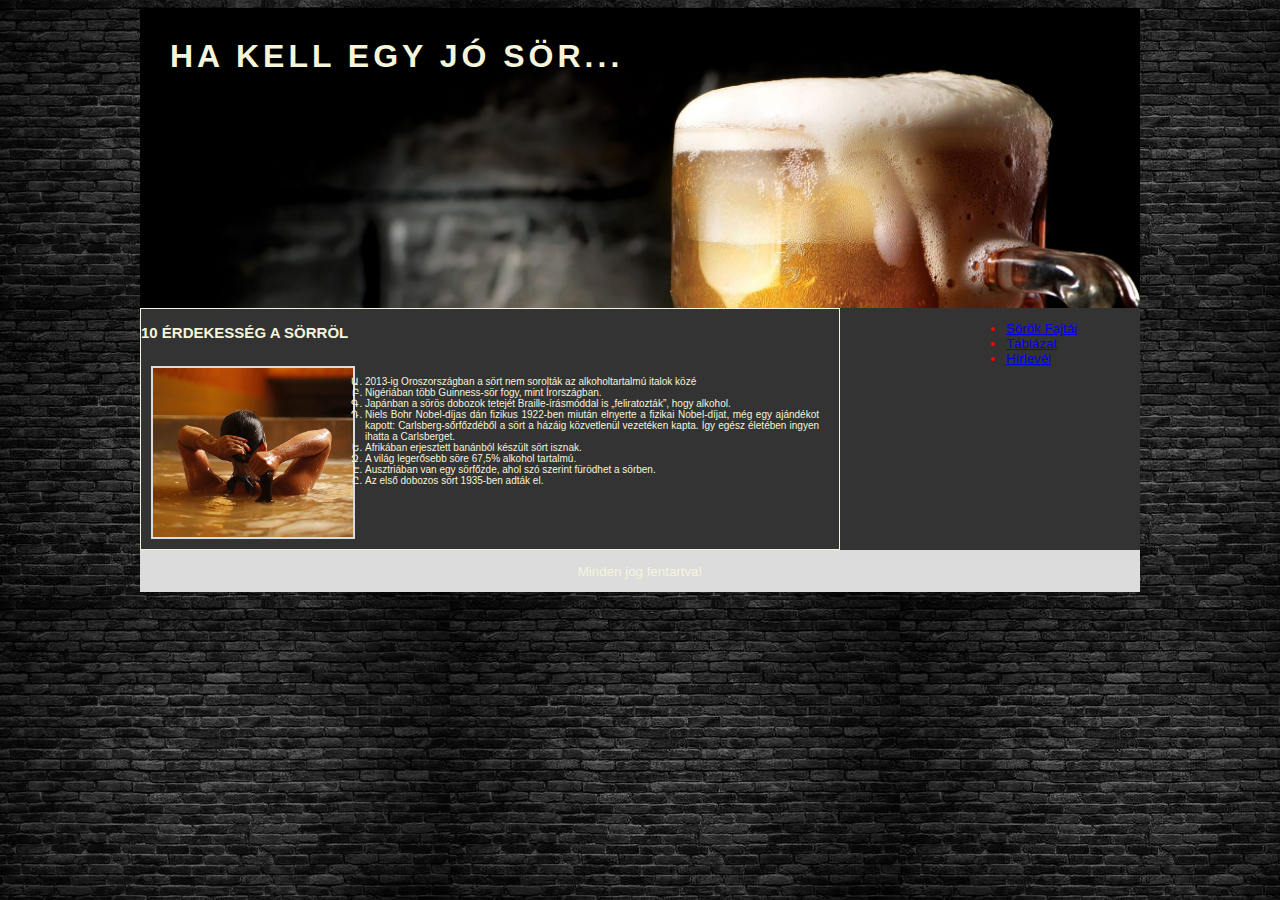
<file: index.html>
<!DOCTYPE html>
<html lang="hu">
  <head>
    <meta charset="UTF-8" />
    <meta http-equiv="X-UA-Compatible" content="IE=edge" />
    <meta name="viewport" content="width=device-width, initial-scale=1.0" />
    <title>Berta Zoé Anna</title>
    <link rel="stylesheet" href="style.css">
  </head>
  <body>
    <main>
      <header>
        <h1>HA KELL EGY JÓ SÖR...</h1>
      </header>
      <nav>
        <ul>
            <li><a href="#">Sörök Fajtái</a></li>
            <li><a href="tablazat.html">Táblázat</a></li>
            <li><a href="#">Hírlevél</a></li>
        </ul>
      </nav>
      <article>
        <h3>10 ÉRDEKESSÉG A SÖRRÖL</h3>
        <img src="sorfurdo.jpg" alt="#">
        <ul>
          <li>
            2013-ig Oroszországban a sört nem sorolták az alkoholtartalmú italok
            közé
          </li>
          <li>Nigériában több Guinness-sör fogy, mint Írországban.</li>
          <li>
            Japánban a sörös dobozok tetejét Braille-írásmóddal is
            „feliratozták”, hogy alkohol.
          </li>
          <li>
            Niels Bohr Nobel-díjas dán fizikus 1922-ben miután elnyerte a
            fizikai Nobel-díjat, még egy ajándékot kapott: Carlsberg-sőrfőzdéből
            a sört a házáig közvetlenül vezetéken kapta. Így egész életében
            ingyen ihatta a Carlsberget.
          </li>
          <li>Afrikában erjesztett banánból készült sört isznak.</li>
          <li>A világ legerősebb söre 67,5% alkohol tartalmú.</li>
          <li>
            Ausztriában van egy sörfőzde, ahol szó szerint fürödhet a sörben.
          </li>
          <li>Az első dobozos sört 1935-ben adták el.</li>
        </ul>
      </article>
      <footer>
        <p>Minden jog fentartva!</p>
      </footer>
    </main>
  </body>
</html>
</file>
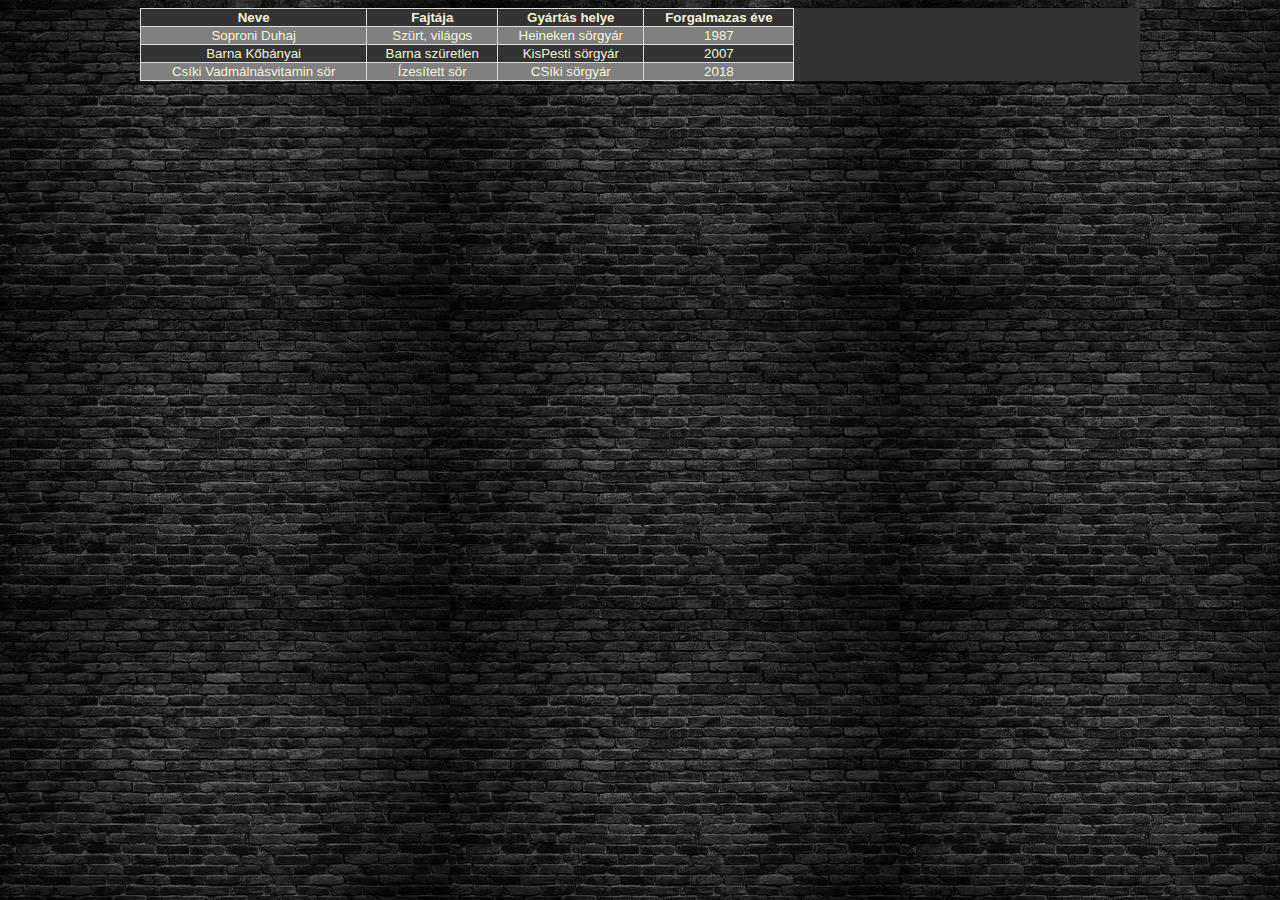
<file: tablazat.html>
<!DOCTYPE html>
<html lang="hu">
  <head>
    <meta charset="UTF-8" />
    <meta http-equiv="X-UA-Compatible" content="IE=edge" />
    <meta name="viewport" content="width=device-width, initial-scale=1.0" />
    <title>Berta Zoé Anna</title>
    <link rel="stylesheet" href="style.css">
  </head>
  <body>
    <main>
      <table>
        <tr>
            <th>Neve</th>
            <th>Fajtája</th>
            <th>Gyártás helye</th>
            <th>Forgalmazas éve</th>
          </tr>
          <tr class="szines">
            <td>Soproni Duhaj</td>
            <td>Szürt, világos</td>
            <td>Heineken sörgyár</td>
            <td>1987</td>
          </tr>
          <tr>
            <td>Barna Kőbányai</td>
            <td>Barna szüretlen</td>
            <td>KisPesti sörgyár</td>
            <td>2007</td>
          </tr>
          <tr class="szines">
            <td>Csíki Vadmálnásvitamin sör</td>
            <td>Ízesített sör</td>
            <td> CSíki sörgyár</td>
            <td>2018</td>
          </tr>
      </table>
    </main>
  </body>
</html>
</file>
<file: style.css>
body{
    background-image:url(teglafal.jpg) ;
    font-family: Arial, Verdana, sans-serif;
    color: beige;
    font-size: 10pt;
}
main{
    background-color: #333333;
    width: 80%;
    max-width: 1000px;
    margin: auto;
    display: grid;
    grid-template-areas: "h h h "
                        "ar ar n "
                        "f f f";
}
header{
    background-image: url(beer-new_401732638.jpg);
    grid-area: h;
    font-weight:bold ;
    height: 300px;
    background-size: cover;

}
header h1{
    letter-spacing: 4px;
    font-size: 32px;
    text-align: left;
    margin-top: 30px;
    margin-left: 30px;
}
article{
    box-sizing:border-box;
    grid-area: ar;
    font-size: 10px;
    background-color: #333333;
    border: beige solid 1px;
    max-width: 700px;
    max-height: fit-content;

}
article h3{
    font-size: 15px;
}
article img{
    float: left;
    max-width: 200px;
    border: gainsboro solid 2px;
    margin: 10px;
}
article ul li{
    list-style: armenian;
    text-align: justify;
    
}
article ul{
    padding: 20px;
}
nav{
    grid-area: n;
    color: red;
}
nav ul li{
    text-decoration: none;
    list-style: disc;
}
footer{
    grid-area: f;
    text-align: center;
    background-color: gainsboro;

}
table, td, th {  
    border: 1px solid #ddd;
    text-align: center;
}
table {
    border-collapse: collapse;
    width: 100%;
}
  
th{
    text-align: center;
}
td{
    text-align: center;
}
.szines{
    background: gray;
}
@media only screen and (max-width: 700px) {
    main{
        display: grid;
        grid-template-areas: "h"
        "ar"
        "n"
        "f"
        ;
    }
    }
</file>
